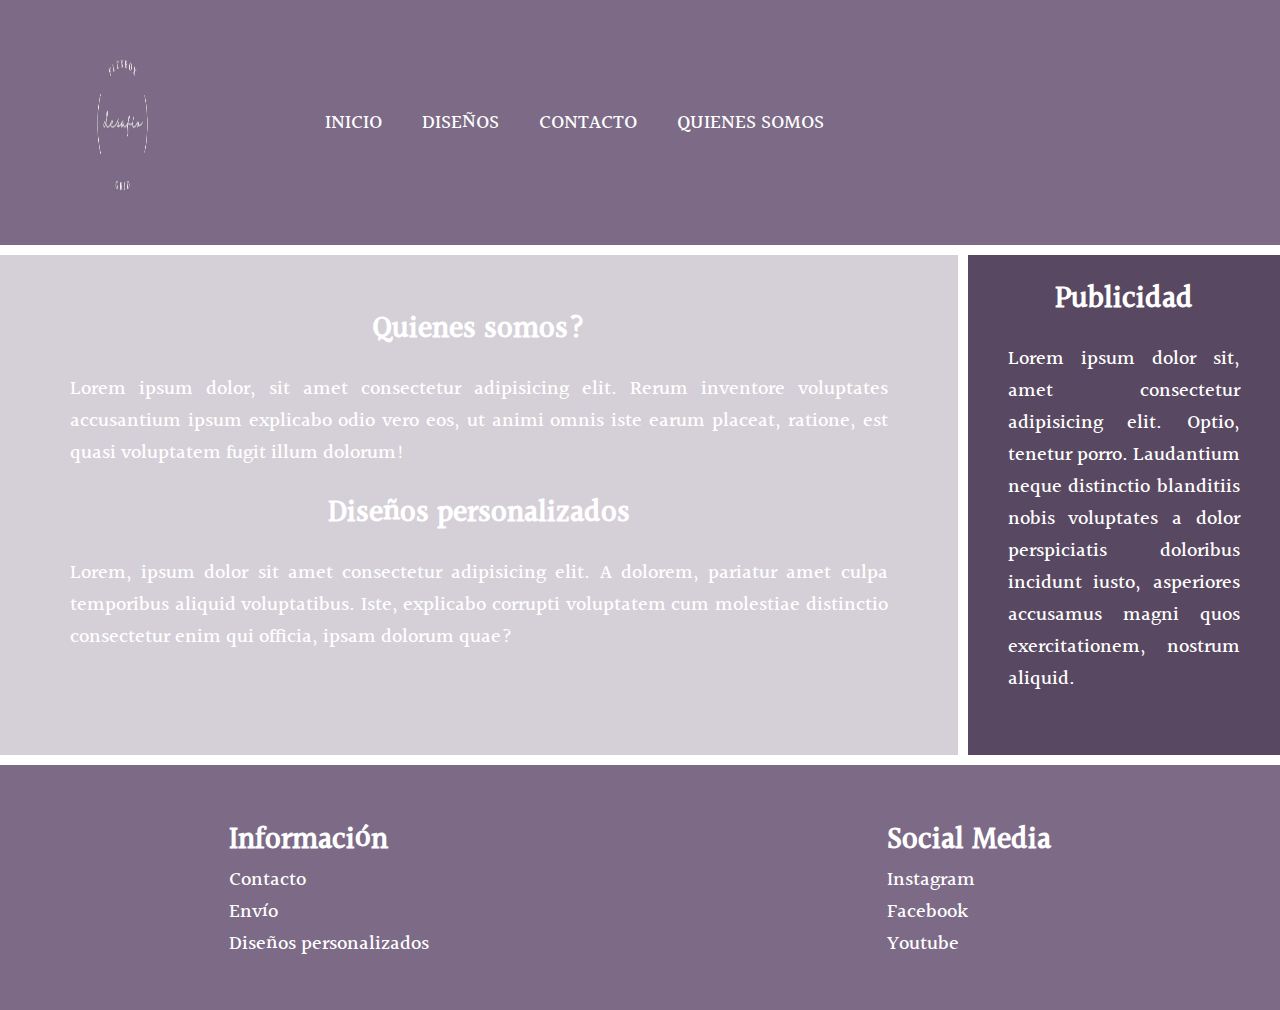
<file: index.html>
<!DOCTYPE html>
<html lang="en">
<head>
    <meta charset="UTF-8">
    <meta http-equiv="X-UA-Compatible" content="IE=edge">
    <meta name="viewport" content="width=device-width, initial-scale=1.0">
    <link rel="stylesheet" href="style.css">
    <title>Flexbox- Grid</title>
</head>
<body>

    <div class="contenedor">


    <header class="header-container">
        <div class="logo">
            <img src="Imagenes/flexbox.jpg" alt="Logo">
        </div>
        <nav class="menu">
            <ul class="menu">
                <li><a href="index.html">INICIO</a></li>
                <li><a href="#designs">DISEÑOS</a></li>
                <li><a href="contacto.html">CONTACTO</a></li>
                <li><a href="#quienes-somos">QUIENES SOMOS</a></li>
            </ul>
        </nav>
    </header>

    <section class="section-container">
        <div id="quienes-somos" class="quienesSomos">
            <h2>Quienes somos?</h2>
            <p>
                Lorem ipsum dolor, sit amet consectetur adipisicing elit. Rerum inventore voluptates accusantium ipsum explicabo odio vero eos, ut animi omnis iste earum placeat, ratione, est quasi voluptatem fugit illum dolorum!
            </p>
        </div>
        <div id="designs" class="diseños">
            <h2>Diseños personalizados</h2>
            <p>Lorem, ipsum dolor sit amet consectetur adipisicing elit. A dolorem, pariatur amet culpa temporibus aliquid voluptatibus. Iste, explicabo corrupti voluptatem cum molestiae distinctio consectetur enim qui officia, ipsam dolorum quae?</p>
        </div>
    </section>

    <aside class="adds">
        <div>
            <h2>Publicidad</h2>
        </div>
        
        <div>
            <p>Lorem ipsum dolor sit, amet consectetur adipisicing elit. Optio, tenetur porro. Laudantium neque distinctio blanditiis nobis voluptates a dolor perspiciatis doloribus incidunt iusto, asperiores accusamus magni quos exercitationem, nostrum aliquid.</p>

        </div>
    </aside>

    <footer class="footer-container">
        <div>
            <h2>Información</h2>
            <ul>
                <li>Contacto</li>
                <li>Envío</li>
                <li>Diseños personalizados</li>
            </ul>
        </div>

        <div>
            <h2>Social Media</h2>
            <ul>
                <li>Instagram</li>
                <li>Facebook</li>
                <li>Youtube</li>
            </ul>
        </div>
   
    </footer>

    
    </div>



</body>
</html>
</file>
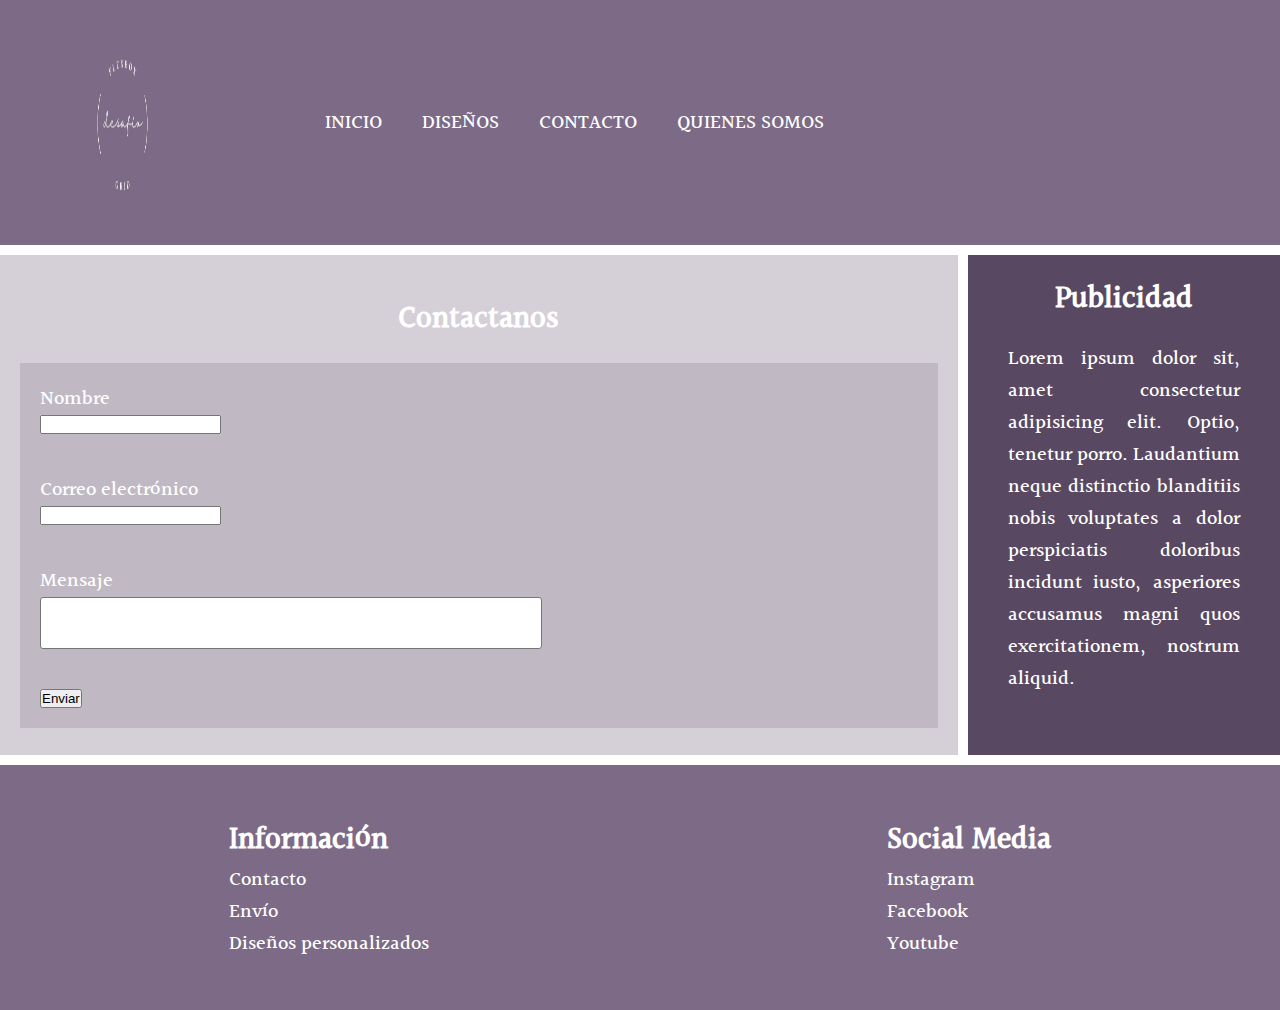
<file: contacto.html>
<!DOCTYPE html>
<html lang="en">
<head>
    <meta charset="UTF-8">
    <meta http-equiv="X-UA-Compatible" content="IE=edge">
    <meta name="viewport" content="width=device-width, initial-scale=1.0">
    <link rel="stylesheet" href="style.css">
    <title>Contacto</title>
</head>
<body>

    <section class="container1">
        <header class="header-container1">
            <div class="logo">
                <img src="Imagenes/flexbox.jpg" alt="Logo">
            </div>
            <nav class="menu">
                <ul class="menu">
                    <li><a href="index.html">INICIO</a></li>
                    <li><a href="index.html#designs">DISEÑOS</a></li>
                    <li><a href="contacto.html">CONTACTO</a></li>
                    <li><a href="index.html#quienes-somos">QUIENES SOMOS</a></li>
                </ul>
            </nav>
        </header>
    
        <section class="formulario">

            <div class="title">
                <h2>Contactanos</h2>
            </div>
            
            <form action="" method="POST">
                <div class="form-row">
                    <label for="nombre">Nombre</label>
                    <input type="text" id="nombre" name="nombre">
                </div>
                <div class="form-row">
                    <label for="email">Correo electrónico</label>
                    <input type="email" id="email" name="email">
                </div>
               
                <div class="form-row">
                    <label for="mensaje">Mensaje</label>
                    <textarea name="textarea" id="mensaje"></textarea>
                </div>

                <div class="form-row">
                    <button type="submit">Enviar</button>
                </div>
               
            </form>
          
        </section>
    
        <aside class="adds1">
            <div>
                <h2>Publicidad</h2>
            </div>
            
            <div>
                <p>Lorem ipsum dolor sit, amet consectetur adipisicing elit. Optio, tenetur porro. Laudantium neque distinctio blanditiis nobis voluptates a dolor perspiciatis doloribus incidunt iusto, asperiores accusamus magni quos exercitationem, nostrum aliquid.</p>
    
            </div>
        </aside>
    
        <footer class="footer-container1">
            <div>
                <h2>Información</h2>
                <ul>
                    <li>Contacto</li>
                    <li>Envío</li>
                    <li>Diseños personalizados</li>
                </ul>
            </div>
    
            <div>
                <h2>Social Media</h2>
                <ul>
                    <li>Instagram</li>
                    <li>Facebook</li>
                    <li>Youtube</li>
                </ul>
            </div>
       
        </footer>
    </section>
    

</body>
</html>
</file>
<file: style.css>
* {
    margin: 0;
    padding: 0;
}

@font-face {
    font-family: halant;
    src: url(fonts/Halant-Medium.ttf);
    
}

.contenedor {
    display: grid;
    grid-template-columns: 1fr 1fr 1fr 1fr;
    grid-template-rows: 1fr 1fr 1fr 1fr;
    grid-template-areas: 
    "header header header header"
    "sectionAB sectionAB sectionAB adds"
    "sectionAB sectionAB sectionAB adds"
    "footer footer footer footer";
    gap: 10px;
}

.header-container {
    background-color: #7c6a86;
    display: flex;
    grid-area: header;
}

.logo {
    display: flex;
    justify-content: center;
}

.logo img {
    width: 40%; 
}

.menu {
    display: flex;
    justify-content: space-around;
    align-content: center;
    align-items: center;
    padding: 10px;
    margin: 20px;
    list-style: none;
}

.menu li a {
    color: white;
    text-decoration: none;
    display: inline-block;
    padding: 20px;
    font-size: 20px;
    font-family: halant;
      
}


.section-container {
    background-color: #d5cfd8;
    font-family: halant;
    color: white;
    font-size: 20px;
    grid-area: sectionAB;
    padding: 50px;
}

.quienesSomos h2 {
    display: flex;
    justify-content: center;

}

.quienesSomos p {
    margin: 20px;
    text-align: justify;
}

.diseños h2 {
    display: flex;
    justify-content: center;
}

.diseños p {
    margin: 20px;
    margin-bottom: 40px ;
    text-align: justify;
}

.adds {
    background-color: #584861;
    font-family: halant;
    color: white;
    font-size: 20px;
    grid-area: adds;
    padding: 20px;
}

.adds div h2 {
    display: flex;
    justify-content: center;
}

.adds div p {
    margin: 20px;
    margin-bottom: 40px ;
    text-align: justify;
}

.footer-container {
    background-color: #7c6a86;
    font-family: halant;
    color: white;
    font-size: 20px;
    display: flex;
    justify-content: space-around;
    align-items: center;
    grid-area: footer;
}

.footer-container div ul li {
    list-style-type: none;
}

/* Contacto*/

.container1 {
    display: grid;
    grid-template-areas: 
    "header1 header1 header1 header1"
    "form form form adds1"
    "form form form adds1"
    "footer1 footer1 footer1 footer1";
    grid-template-columns: 1fr 1fr 1fr 1fr;
    grid-template-rows: 1fr 1fr 1fr 1fr;
    gap: 10px;
}

.header-container1 {
    background-color: #7c6a86;
    display: flex;
    grid-area: header1;

}

.formulario {
    font-family: halant;
    background-color: #d5cfd8;
    color: white;
    font-size: 20px;
    text-align: center;
    padding: 20px 20px 20px 20px;
    grid-area: form;
}


.title {
    display: flex;
    justify-content: center;
    margin: 10px 0;
    padding: 10px;
}

.form-row {
    display: flex;
    justify-content: start;
    padding: 20px;
    flex-direction: column;
    align-items: flex-start;
    flex-wrap: wrap;
    background-color: #c0b9c4;
}

.form-row textarea {
    border-radius: 3px;
    min-height: 50px;
    width: 500px;    
    resize: none;
}

.adds1 {
    background-color: #584861;
    font-family: halant;
    color: white;
    font-size: 20px;
    grid-area: adds1;
    padding: 20px;
}

.adds1 div h2 {
    display: flex;
    justify-content: center;
}

.adds1 div p {
    margin: 20px;
    margin-bottom: 40px ;
    text-align: justify;
}


.footer-container1 {
    background-color: #7c6a86;
    font-family: halant;
    color: white;
    font-size: 20px;
    display: flex;
    justify-content: space-around;
    align-items: center;
    grid-area: footer1;

}

.footer-container1 div ul li {
    list-style-type: none;
}
</file>
